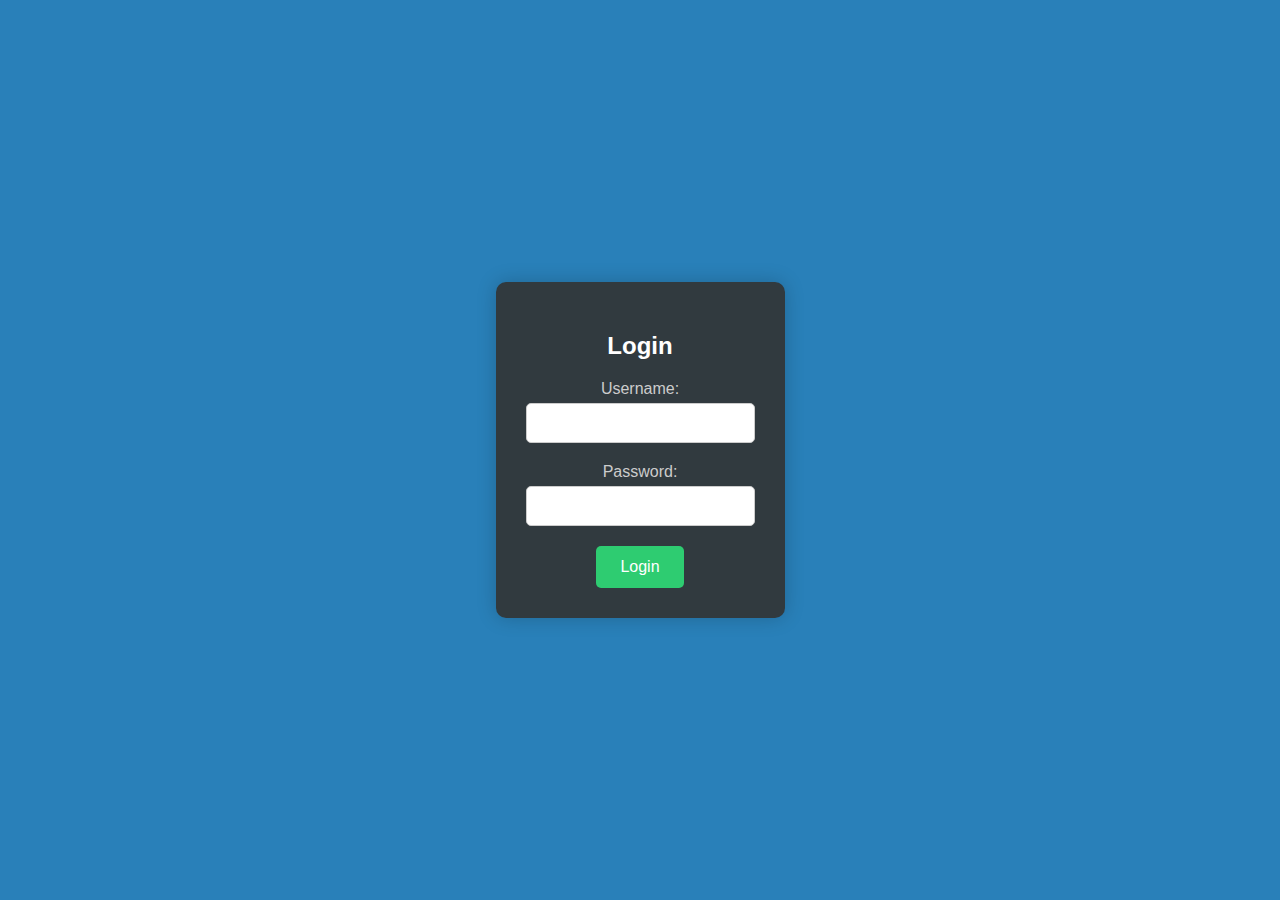
<file: login.html>
<!DOCTYPE html>
<html lang="en">
<head>
    <meta charset="UTF-8">
    <meta name="viewport" content="width=device-width, initial-scale=1.0">
    <title>Login Page</title>
    <link rel="stylesheet" href="login.css">
</head>
<body>
    <div class="login-container">
        <h2>Login</h2>
        <form action="#" method="post">
            <div class="input-group">
                <label for="username">Username:</label>
                <input type="text" id="username" name="username" required>
            </div>
            <div class="input-group">
                <label for="password">Password:</label>
                <input type="password" id="password" name="password" required>
            </div>
            <button type="submit">Login</button>
        </form>
    </div>
</body>
</html>
</file>
<file: login.css>
body {
    margin: 0;
    padding: 0;
    font-family: Arial, sans-serif;
    display: flex;
    justify-content: center;
    align-items: center;
    height: 100vh;
    background-image: url('https://imgs.search.brave.com/5I7W-gTGDJ4CzOtnbEVE-ntMhizN91nVz-OQ6KH5ios/rs:fit:860:0:0/g:ce/aHR0cHM6Ly90NC5m/dGNkbi5uZXQvanBn/LzAxLzI2LzI5LzM1/LzM2MF9GXzEyNjI5/MzUzMF9HaTBaWTRX/WnBTRVlNNFVCOURs/dTg5U0M1Wk1NUU9N/Vy5qcGc');
    background-size: cover;
    background-repeat: no-repeat;
    background-color: #2980b9; /* Blue background color */
}

.login-container {
    background-color: rgba(50, 50, 50, 0.9); /* Dark gray background color with transparency */
    padding: 30px;
    border-radius: 10px;
    box-shadow: 0 0 20px rgba(0, 0, 0, 0.2); /* Soft shadow effect */
    text-align: center;
    max-width: 400px;
}

.login-container h2 {
    margin-bottom: 20px;
    color: #fff; /* White color for heading */
    font-size: 24px; /* Larger font size for the heading */
}

.input-group {
    margin-bottom: 20px;
}

.input-group label {
    display: block;
    margin-bottom: 5px;
    color: #ccc; /* Light gray color for labels */
}

.input-group input {
    width: 100%;
    padding: 10px;
    border: 1px solid #ccc;
    border-radius: 5px;
    box-sizing: border-box;
    font-size: 16px; /* Larger font size for input fields */
    color: #333; /* Dark gray color for text */
}

button {
    background-color: #2ecc71; /* Green button color */
    color: #fff;
    border: none;
    padding: 12px 24px; /* Increased padding for button */
    border-radius: 5px;
    cursor: pointer;
    transition: background-color 0.3s;
    font-size: 16px; /* Larger font size for button text */
}

button:hover {
    background-color: #27ae60; /* Darker green on hover */
}
</file>
